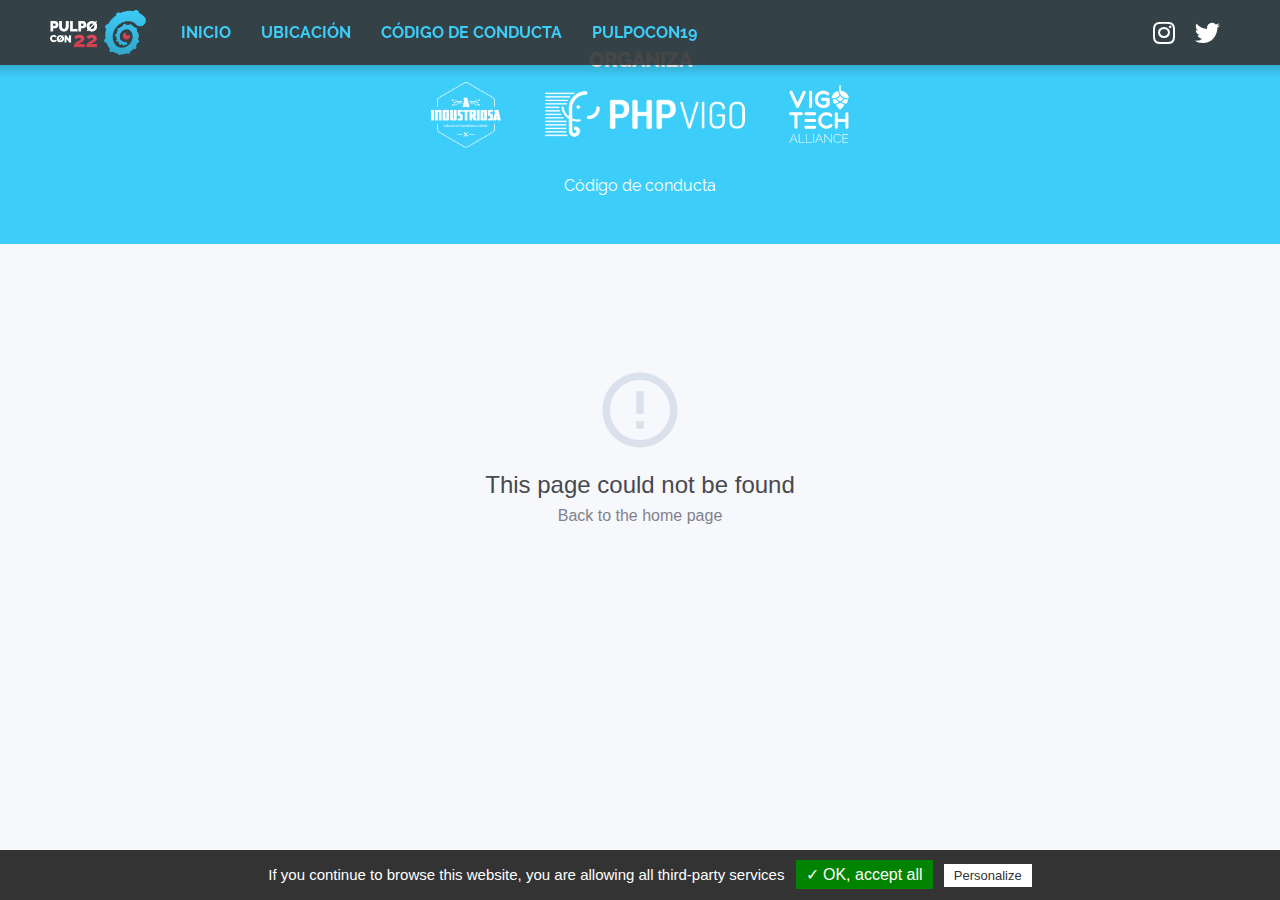
<file: index.html>
<!doctype html>
<html data-n-head-ssr lang="es-ES" data-n-head="%7B%22lang%22:%7B%22ssr%22:%22es-ES%22%7D%7D">
  <head>
    <title>PulpoCon 20</title><meta data-n-head="ssr" charset="utf-8"><meta data-n-head="ssr" name="viewport" content="width=device-width,initial-scale=1"><meta data-n-head="ssr" data-hid="description" name="description" content="PulpoCon 2020"><meta data-n-head="ssr" data-hid="mobile-web-app-capable" name="mobile-web-app-capable" content="yes"><meta data-n-head="ssr" data-hid="apple-mobile-web-app-title" name="apple-mobile-web-app-title" content="PHPulpo-Con-2020"><meta data-n-head="ssr" data-hid="author" name="author" content="Sergio Carracedo"><meta data-n-head="ssr" data-hid="theme-color" name="theme-color" content="#3DCDF9"><meta data-n-head="ssr" data-hid="og:type" name="og:type" property="og:type" content="website"><meta data-n-head="ssr" data-hid="og:site_name" name="og:site_name" property="og:site_name" content="PHPulpo-Con-2020"><meta data-n-head="ssr" data-hid="og:title" property="og:title" content="PulpoCon 20"><meta data-n-head="ssr" data-hid="og:description" property="og:description" content="Pulpo Con es una conferencia que se celebrará en Vigo el 1, 2 y 3 de Septiembre de 2022 que acercará el movimiento “crafter” y el “clean code” a la comunidad de desarrolladores de Galicia y su área de influencia."><meta data-n-head="ssr" data-hid="og:image" property="og:image" content="https://pulpocon.es/og-image.jpg"><meta data-n-head="ssr" property="twitter:card" content="summary_large_image"><meta data-n-head="ssr" data-hid="og:locale" property="og:locale" content="es_ES"><meta data-n-head="ssr" data-hid="og:locale:alternate-gl-ES" property="og:locale:alternate" content="gl_ES"><link data-n-head="ssr" rel="icon" type="image/x-icon" href="/favicon.ico"><link data-n-head="ssr" rel="manifest" href="/_nuxt/manifest.3b31de28.json"><link data-n-head="ssr" data-hid="alternate-hreflang-es-ES" rel="alternate" href="/" hreflang="es-ES"><link data-n-head="ssr" data-hid="alternate-hreflang-gl-ES" rel="alternate" href="/gl" hreflang="gl-ES"><script data-n-head="ssr" src="/libs/tarteaucitron/tarteaucitron.js"></script><link rel="preload" href="/_nuxt/5948ccc.js" as="script"><link rel="preload" href="/_nuxt/bb4e824.js" as="script"><link rel="preload" href="/_nuxt/css/dff8b11.css" as="style"><link rel="preload" href="/_nuxt/2ee4b0c.js" as="script"><link rel="preload" href="/_nuxt/css/6d4ccd4.css" as="style"><link rel="preload" href="/_nuxt/fa3cc0a.js" as="script"><link rel="preload" href="/_nuxt/bb919c4.js" as="script"><link rel="stylesheet" href="/_nuxt/css/dff8b11.css"><link rel="stylesheet" href="/_nuxt/css/6d4ccd4.css">
  </head>
  <body>
    <div data-server-rendered="true" id="__nuxt"><!----><div id="__layout"><div><header id="header" class="not-in-top"><div class="header-content container-fluid-1440"><div id="mobile-menu-toggle" class="hidden-lg"><i class="fa fa-bars"></i></div> <div class="logo"><a href="/#home"><img id="logo" src="/logoHorizWhite.png" alt="PulpoCon 2022"></a></div> <scrollactive class="main-navigation hidden-xs hidden-sm hidden-md"><nav role="navigation"><ul><li><a href="/#home" class="scrollactive-item">
              Inicio
            </a></li><li><a href="/#location" class="scrollactive-item">
              Ubicación
            </a></li><li><a href="/codigo-de-conducta" class="scrollactive-item">
              Código de conducta
            </a></li><li><a href="https://2019.pulpocon.es" target="_blank">
              PulpoCon19
            </a></li></ul></nav></scrollactive> <div class="spacer"></div> <div class="social"><a href="https://www.instagram.com/pulpocon22/" target="_blank" title="Instagram"><i class="fab fa-instagram"></i></a> <a href="https://twitter.com/phpulpocon" target="_blank" title="Twitter"><i class="fab fa-twitter"></i></a></div></div></header> <div id="mobile-menu" class="not-in-top" style="display:none"><div class="cover"></div> <scrollactive class="navigation"><nav role="navigation"><ul><li><a href="/#home" class="scrollactive-item">
              Inicio
            </a></li><li><a href="/#location" class="scrollactive-item">
              Ubicación
            </a></li><li><a href="/codigo-de-conducta" class="scrollactive-item">
              Código de conducta
            </a></li><li><a href="https://2019.pulpocon.es" target="_blank">
              PulpoCon19
            </a></li></ul></nav></scrollactive></div> <div class="web-wrapper"><section id="hero"><a id="home"></a> <div class="cover"></div> <div class="content-wrapper"><div class="content"><div class="container-fluid-1440"><h1 class="hero-title"><img src="/logoHoriz.png" alt="PulpoCon"></h1></div></div></div></section> <div><section id="presentation" class="section"><div class="container-fluid-900"><div class="notice mb-5"><p><strong>Septiembre 2022</strong></p> <p>
          Muy pronto tendremos novedades para ti. Stay tuned.
        </p></div> <h3 class="section-subtitle">
        Síguenos y te mantendremos informado
      </h3> <div class="grid-row contact mb-5"><div class="col-xs-12 col-sm-12"><a href="mailto:hello@pulpocon.es"><i class="fa fa-envelope"></i> hello@pulpocon.es
          </a></div> <div class="col-xs-12 col-sm-6"><a href="https://twitter.com/phpulpocon"><i class="fab fa-twitter"></i> PHPulpocon
          </a></div> <div class="col-xs-12 col-sm-6"><a href="https://www.instagram.com/pulpocon22/"><i class="fab fa-instagram"></i> pulpocon22
          </a></div></div> <div class="late-motiv"><p><strong>PulpoCon </strong> es la conferencia que se celebrará en <strong>Vigo</strong> los días  <strong>1, 2 y 3 de Septiembre de 2022</strong> y de nuevo acercará el movimiento “crafter” y el “clean code” a la comunidad de desarrolladores de Galicia y su área de influencia mediante charlas y talleres.</p><p>Técnicas, arquitecturas y modelos que fomentan mejores profesionales más allá del lenguaje utilizado.</p><p>Con reconocidos ponentes de gran prestigio nacional e internacional.</p></div></div></section> <section class="section blue"><div class="container-fluid-900"><h2 class="section-title">
        PulpoCon19
      </h2> <div class="center"><div class="responsive-embed-wrapper mb-5"><iframe src="https://replay.teltek.es/iframe/magic/k9if8dwmhpcg0s440404k4ggssok848" id="pumukitiframe" frameborder="0" border="0" width="100%" height="315" allowfullscreen></iframe></div> <p>En 2019 <strong>PulpoCon</strong>, en su primera edición, reunió a más de 200 personas.</p> <a href="https://2019.pulpocon.es" target="_blank" class="btn btn-xlg">
            PulpoCon 19
          </a></div></div></section></div> <!----> <!----> <div><section id="location" class="section"><div class="container-fluid-1440"><h2 class="section-title"><i class="fa fa-map-pin"></i>  Ubicación
      </h2></div> <div class="content-wrapper container-fluid-1440"><div class="summary"><h3><a href="https://www.afundacion.org/es/centros/centro/centro_social_afundacion_vigo" target="_blank">
            Auditorio Sede Afundación Vigo
            <i class="fa fa-info-circle"></i></a></h3> <h4>
          c/ Policarpo Sanz, 24 - 26, Vigo. 36202, Pontevedra
        </h4></div> <div class="grid-row"><div class="col-xs-12 col-sm-6"><div class="gallery grid-row"><div class="col-xs-6 mb-2"><img src="i/location/location04.jpg" alt="Auditorio Sede Afundación"></div><div class="col-xs-6 mb-2"><img src="i/location/location01.jpg" alt="Auditorio Sede Afundación"></div><div class="col-xs-6 mb-2"><img src="i/location/location02.jpg" alt="Auditorio Sede Afundación"></div><div class="col-xs-6 mb-2"><img src="i/location/location03.jpg" alt="Auditorio Sede Afundación"></div></div></div> <div class="col-xs-12 col-sm-6"><div class="map-wrapper"><!----></div></div></div> <div class="info"><ul><li class="bybus"><i class="fa fa-bus"></i> <strong>Autobús urbano</strong> <br>
            Líneas: C3, CAC, C7, L11, 12B, C4A, C5A, C4B, L8, C5B, 12A, C9A. L17, C9A, C15C. <a href="https://moovitapp.com/?to=R%C3%BAa%20Policarpo%20Sanz%2024&tll=42.237556_-8.722738&customerId=5546&metroId=3841&lang=es">Calcular ruta</a></li></ul></div></div></section> <!----></div> <!----></div> <footer id="footer"><div class="footer-content container-fluid-1440"><div class="organization"><h3>
        Organiza
      </h3> <a href="https://intranet.aindustriosa.org/" class="aindustriosa"><img src="/i/aindustriosa.png" alt="A Industriosa"></a> <a href="https://phpvigo.com/" class="phpvigo"><img src="/i/phpvigo.png" alt="PHPVigo"></a> <a href="https://vigotech.org/" class="vigotech"><img src="/i/vigotech.png" alt="VigoTech"></a></div></div> <div class="footer-links container-fluid-1440"><div class="links"><a href="/codigo-de-conducta">
        Código de conducta
      </a></div></div></footer></div></div></div><script>window.__NUXT__=function(o){return{layout:"default",data:[{}],fetch:{},error:o,state:{menu:[{link:"/#home",title:"menu.home"},{link:"/#location",title:"menu.location"},{link:"/codigo-de-conducta",title:"menu.conduct-code"},{link:"https://2019.pulpocon.es",title:"PulpoCon19"}],speakers:[],sponsors:{diamond:[],gold:[],bronze:[],supporter:[]},locationImages:[{src:"i/location/location04.jpg"},{src:"i/location/location01.jpg"},{src:"i/location/location02.jpg"},{src:"i/location/location03.jpg"}],menuVisible:!1,i18n:{locale:"es",messages:{}}},serverRendered:!0,routePath:"/",config:{_app:{basePath:"/",assetsPath:"/_nuxt/",cdnURL:o}}}}(null)</script><script src="/_nuxt/5948ccc.js" defer></script><script src="/_nuxt/bb919c4.js" defer></script><script src="/_nuxt/bb4e824.js" defer></script><script src="/_nuxt/2ee4b0c.js" defer></script><script src="/_nuxt/fa3cc0a.js" defer></script>
  </body>
</html>
</file>
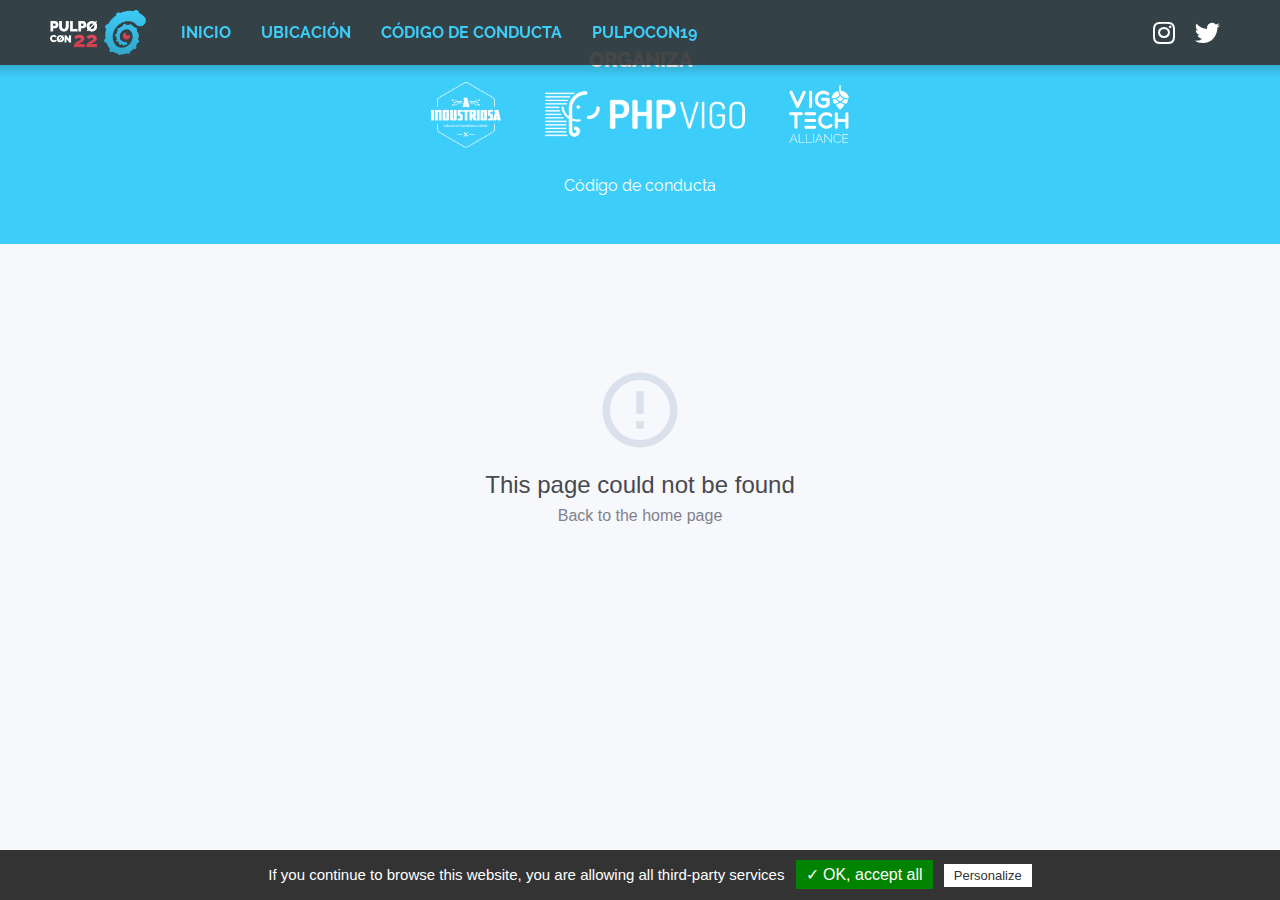
<file: codigo-de-conducta/index.html>
<!doctype html>
<html data-n-head-ssr lang="es-ES" data-n-head="%7B%22lang%22:%7B%22ssr%22:%22es-ES%22%7D%7D">
  <head>
    <title>PulpoCon 20</title><meta data-n-head="ssr" charset="utf-8"><meta data-n-head="ssr" name="viewport" content="width=device-width,initial-scale=1"><meta data-n-head="ssr" data-hid="description" name="description" content="PulpoCon 2020"><meta data-n-head="ssr" data-hid="mobile-web-app-capable" name="mobile-web-app-capable" content="yes"><meta data-n-head="ssr" data-hid="apple-mobile-web-app-title" name="apple-mobile-web-app-title" content="PHPulpo-Con-2020"><meta data-n-head="ssr" data-hid="author" name="author" content="Sergio Carracedo"><meta data-n-head="ssr" data-hid="theme-color" name="theme-color" content="#3DCDF9"><meta data-n-head="ssr" data-hid="og:type" name="og:type" property="og:type" content="website"><meta data-n-head="ssr" data-hid="og:site_name" name="og:site_name" property="og:site_name" content="PHPulpo-Con-2020"><meta data-n-head="ssr" data-hid="og:title" property="og:title" content="PulpoCon 19"><meta data-n-head="ssr" data-hid="og:description" property="og:description" content="Pulpo Con es una conferencia que se celebrará en Vigo el 1,2 y 3 de Septiembre de 2022 que acercará el movimiento “crafter” y el “clean code” a la comunidad de desarrolladores de Galicia y su área de influencia."><meta data-n-head="ssr" data-hid="og:image" property="og:image" content="https://pulpocon.es/og-image.jpg"><meta data-n-head="ssr" property="twitter:card" content="summary_large_image"><meta data-n-head="ssr" data-hid="og:locale" property="og:locale" content="es_ES"><meta data-n-head="ssr" data-hid="og:locale:alternate-gl-ES" property="og:locale:alternate" content="gl_ES"><link data-n-head="ssr" rel="icon" type="image/x-icon" href="/favicon.ico"><link data-n-head="ssr" rel="manifest" href="/_nuxt/manifest.3b31de28.json"><link data-n-head="ssr" data-hid="alternate-hreflang-es-ES" rel="alternate" href="/codigo-de-conducta" hreflang="es-ES"><link data-n-head="ssr" data-hid="alternate-hreflang-gl-ES" rel="alternate" href="/gl/codigo-de-conducta" hreflang="gl-ES"><script data-n-head="ssr" src="/libs/tarteaucitron/tarteaucitron.js"></script><link rel="preload" href="/_nuxt/5948ccc.js" as="script"><link rel="preload" href="/_nuxt/bb4e824.js" as="script"><link rel="preload" href="/_nuxt/css/dff8b11.css" as="style"><link rel="preload" href="/_nuxt/2ee4b0c.js" as="script"><link rel="preload" href="/_nuxt/css/6d4ccd4.css" as="style"><link rel="preload" href="/_nuxt/fa3cc0a.js" as="script"><link rel="preload" href="/_nuxt/80a780b.js" as="script"><link rel="preload" href="/_nuxt/90a0499.js" as="script"><link rel="stylesheet" href="/_nuxt/css/dff8b11.css"><link rel="stylesheet" href="/_nuxt/css/6d4ccd4.css">
  </head>
  <body>
    <div data-server-rendered="true" id="__nuxt"><!----><div id="__layout"><div><header id="header" class="not-in-top"><div class="header-content container-fluid-1440"><div id="mobile-menu-toggle" class="hidden-lg"><i class="fa fa-bars"></i></div> <div class="logo"><a href="/#home"><img id="logo" src="/logoHorizWhite.png" alt="PulpoCon 2022"></a></div> <scrollactive class="main-navigation hidden-xs hidden-sm hidden-md"><nav role="navigation"><ul><li><a href="/#home" class="scrollactive-item">
              Inicio
            </a></li><li><a href="/#location" class="scrollactive-item">
              Ubicación
            </a></li><li><a href="/codigo-de-conducta" aria-current="page" class="scrollactive-item nuxt-link-exact-active nuxt-link-active">
              Código de conducta
            </a></li><li><a href="https://2019.pulpocon.es" target="_blank">
              PulpoCon19
            </a></li></ul></nav></scrollactive> <div class="spacer"></div> <div class="social"><a href="https://www.instagram.com/pulpocon22/" target="_blank" title="Instagram"><i class="fab fa-instagram"></i></a> <a href="https://twitter.com/phpulpocon" target="_blank" title="Twitter"><i class="fab fa-twitter"></i></a></div></div></header> <div id="mobile-menu" class="not-in-top" style="display:none"><div class="cover"></div> <scrollactive class="navigation"><nav role="navigation"><ul><li><a href="/#home" class="scrollactive-item">
              Inicio
            </a></li><li><a href="/#location" class="scrollactive-item">
              Ubicación
            </a></li><li><a href="/codigo-de-conducta" aria-current="page" class="scrollactive-item nuxt-link-exact-active nuxt-link-active">
              Código de conducta
            </a></li><li><a href="https://2019.pulpocon.es" target="_blank">
              PulpoCon19
            </a></li></ul></nav></scrollactive></div> <div class="web-wrapper"><div class="page container-fluid-1440"><h1 class="page-title">
        Código de conducta
      </h1> <div></div></div></div> <footer id="footer"><div class="footer-content container-fluid-1440"><div class="organization"><h3>
        Organiza
      </h3> <a href="https://intranet.aindustriosa.org/" class="aindustriosa"><img src="/i/aindustriosa.png" alt="A Industriosa"></a> <a href="https://phpvigo.com/" class="phpvigo"><img src="/i/phpvigo.png" alt="PHPVigo"></a> <a href="https://vigotech.org/" class="vigotech"><img src="/i/vigotech.png" alt="VigoTech"></a></div></div> <div class="footer-links container-fluid-1440"><div class="links"><a href="/codigo-de-conducta" aria-current="page" class="nuxt-link-exact-active nuxt-link-active">
        Código de conducta
      </a></div></div></footer></div></div></div><script>window.__NUXT__=function(o,t){return{layout:"default",data:[{}],fetch:{},error:o,state:{menu:[{link:"/#home",title:"menu.home"},{link:"/#location",title:"menu.location"},{link:t,title:"menu.conduct-code"},{link:"https://2019.pulpocon.es",title:"PulpoCon19"}],speakers:[],sponsors:{diamond:[],gold:[],bronze:[],supporter:[]},locationImages:[{src:"i/location/location04.jpg"},{src:"i/location/location01.jpg"},{src:"i/location/location02.jpg"},{src:"i/location/location03.jpg"}],menuVisible:!1,i18n:{locale:"es",messages:{}}},serverRendered:!0,routePath:t,config:{_app:{basePath:"/",assetsPath:"/_nuxt/",cdnURL:o}}}}(null,"/codigo-de-conducta")</script><script src="/_nuxt/5948ccc.js" defer></script><script src="/_nuxt/80a780b.js" defer></script><script src="/_nuxt/90a0499.js" defer></script><script src="/_nuxt/bb4e824.js" defer></script><script src="/_nuxt/2ee4b0c.js" defer></script><script src="/_nuxt/fa3cc0a.js" defer></script>
  </body>
</html>
</file>
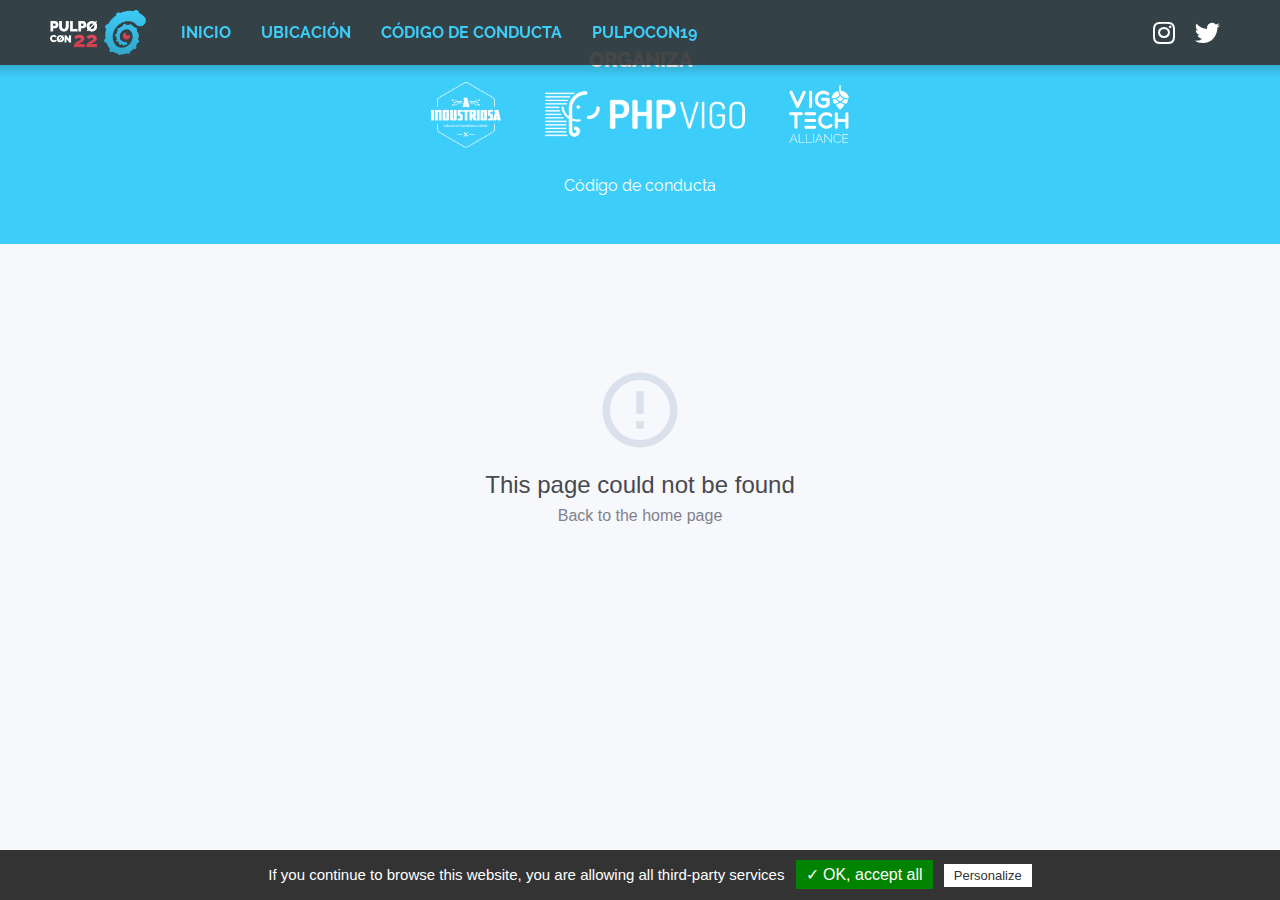
<file: gl/codigo-de-conducta/index.html>
<!doctype html>
<html data-n-head-ssr lang="gl-ES" data-n-head="%7B%22lang%22:%7B%22ssr%22:%22gl-ES%22%7D%7D">
  <head>
    <title>PulpoCon 20</title><meta data-n-head="ssr" charset="utf-8"><meta data-n-head="ssr" name="viewport" content="width=device-width,initial-scale=1"><meta data-n-head="ssr" data-hid="description" name="description" content="PulpoCon 2020"><meta data-n-head="ssr" data-hid="mobile-web-app-capable" name="mobile-web-app-capable" content="yes"><meta data-n-head="ssr" data-hid="apple-mobile-web-app-title" name="apple-mobile-web-app-title" content="PHPulpo-Con-2020"><meta data-n-head="ssr" data-hid="author" name="author" content="Sergio Carracedo"><meta data-n-head="ssr" data-hid="theme-color" name="theme-color" content="#3DCDF9"><meta data-n-head="ssr" data-hid="og:type" name="og:type" property="og:type" content="website"><meta data-n-head="ssr" data-hid="og:site_name" name="og:site_name" property="og:site_name" content="PHPulpo-Con-2020"><meta data-n-head="ssr" data-hid="og:title" property="og:title" content="PulpoCon 19"><meta data-n-head="ssr" data-hid="og:description" property="og:description" content="Pulpo Con es una conferencia que se celebrará en Vigo el 1,2 y 3 de Septiembre de 2022 que acercará el movimiento “crafter” y el “clean code” a la comunidad de desarrolladores de Galicia y su área de influencia."><meta data-n-head="ssr" data-hid="og:image" property="og:image" content="https://pulpocon.es/og-image.jpg"><meta data-n-head="ssr" property="twitter:card" content="summary_large_image"><meta data-n-head="ssr" data-hid="og:locale" property="og:locale" content="gl_ES"><meta data-n-head="ssr" data-hid="og:locale:alternate-es-ES" property="og:locale:alternate" content="es_ES"><link data-n-head="ssr" rel="icon" type="image/x-icon" href="/favicon.ico"><link data-n-head="ssr" rel="manifest" href="/_nuxt/manifest.3b31de28.json"><link data-n-head="ssr" data-hid="alternate-hreflang-es-ES" rel="alternate" href="/codigo-de-conducta" hreflang="es-ES"><link data-n-head="ssr" data-hid="alternate-hreflang-gl-ES" rel="alternate" href="/gl/codigo-de-conducta" hreflang="gl-ES"><script data-n-head="ssr" src="/libs/tarteaucitron/tarteaucitron.js"></script><link rel="preload" href="/_nuxt/5948ccc.js" as="script"><link rel="preload" href="/_nuxt/bb4e824.js" as="script"><link rel="preload" href="/_nuxt/css/dff8b11.css" as="style"><link rel="preload" href="/_nuxt/2ee4b0c.js" as="script"><link rel="preload" href="/_nuxt/css/6d4ccd4.css" as="style"><link rel="preload" href="/_nuxt/fa3cc0a.js" as="script"><link rel="preload" href="/_nuxt/80a780b.js" as="script"><link rel="preload" href="/_nuxt/90a0499.js" as="script"><link rel="stylesheet" href="/_nuxt/css/dff8b11.css"><link rel="stylesheet" href="/_nuxt/css/6d4ccd4.css">
  </head>
  <body>
    <div data-server-rendered="true" id="__nuxt"><!----><div id="__layout"><div><header id="header" class="not-in-top"><div class="header-content container-fluid-1440"><div id="mobile-menu-toggle" class="hidden-lg"><i class="fa fa-bars"></i></div> <div class="logo"><a href="/#home"><img id="logo" src="/logoHorizWhite.png" alt="PulpoCon 2022"></a></div> <scrollactive class="main-navigation hidden-xs hidden-sm hidden-md"><nav role="navigation"><ul><li><a href="/#home" class="scrollactive-item">
              Inicio
            </a></li><li><a href="/#location" class="scrollactive-item">
              Ubicación
            </a></li><li><a href="/codigo-de-conducta" class="scrollactive-item">
              Código de conducta
            </a></li><li><a href="https://2019.pulpocon.es" target="_blank">
              PulpoCon19
            </a></li></ul></nav></scrollactive> <div class="spacer"></div> <div class="social"><a href="https://www.instagram.com/pulpocon22/" target="_blank" title="Instagram"><i class="fab fa-instagram"></i></a> <a href="https://twitter.com/phpulpocon" target="_blank" title="Twitter"><i class="fab fa-twitter"></i></a></div></div></header> <div id="mobile-menu" class="not-in-top" style="display:none"><div class="cover"></div> <scrollactive class="navigation"><nav role="navigation"><ul><li><a href="/#home" class="scrollactive-item">
              Inicio
            </a></li><li><a href="/#location" class="scrollactive-item">
              Ubicación
            </a></li><li><a href="/codigo-de-conducta" class="scrollactive-item">
              Código de conducta
            </a></li><li><a href="https://2019.pulpocon.es" target="_blank">
              PulpoCon19
            </a></li></ul></nav></scrollactive></div> <div class="web-wrapper"><div class="page container-fluid-1440"><h1 class="page-title">
        Código de conducta
      </h1> <div></div></div></div> <footer id="footer"><div class="footer-content container-fluid-1440"><div class="organization"><h3>
        Organiza
      </h3> <a href="https://intranet.aindustriosa.org/" class="aindustriosa"><img src="/i/aindustriosa.png" alt="A Industriosa"></a> <a href="https://phpvigo.com/" class="phpvigo"><img src="/i/phpvigo.png" alt="PHPVigo"></a> <a href="https://vigotech.org/" class="vigotech"><img src="/i/vigotech.png" alt="VigoTech"></a></div></div> <div class="footer-links container-fluid-1440"><div class="links"><a href="/codigo-de-conducta">
        Código de conducta
      </a></div></div></footer></div></div></div><script>window.__NUXT__=function(o){return{layout:"default",data:[{}],fetch:{},error:o,state:{menu:[{link:"/#home",title:"menu.home"},{link:"/#location",title:"menu.location"},{link:"/codigo-de-conducta",title:"menu.conduct-code"},{link:"https://2019.pulpocon.es",title:"PulpoCon19"}],speakers:[],sponsors:{diamond:[],gold:[],bronze:[],supporter:[]},locationImages:[{src:"i/location/location04.jpg"},{src:"i/location/location01.jpg"},{src:"i/location/location02.jpg"},{src:"i/location/location03.jpg"}],menuVisible:!1,i18n:{locale:"gl",messages:{}}},serverRendered:!0,routePath:"/gl/codigo-de-conducta",config:{_app:{basePath:"/",assetsPath:"/_nuxt/",cdnURL:o}}}}(null)</script><script src="/_nuxt/5948ccc.js" defer></script><script src="/_nuxt/80a780b.js" defer></script><script src="/_nuxt/90a0499.js" defer></script><script src="/_nuxt/bb4e824.js" defer></script><script src="/_nuxt/2ee4b0c.js" defer></script><script src="/_nuxt/fa3cc0a.js" defer></script>
  </body>
</html>
</file>
<file: _nuxt/css/6d4ccd4.css>
.__nuxt-error-page{padding:1rem;background:#f7f8fb;color:#47494e;text-align:center;display:flex;justify-content:center;align-items:center;flex-direction:column;font-family:sans-serif;font-weight:100!important;-ms-text-size-adjust:100%;-webkit-text-size-adjust:100%;-webkit-font-smoothing:antialiased;position:absolute;top:0;left:0;right:0;bottom:0}.__nuxt-error-page .error{max-width:450px}.__nuxt-error-page .title{font-size:1.5rem;margin-top:15px;color:#47494e;margin-bottom:8px}.__nuxt-error-page .description{color:#7f828b;line-height:21px;margin-bottom:10px}.__nuxt-error-page a{color:#7f828b!important;text-decoration:none}.__nuxt-error-page .logo{position:fixed;left:12px;bottom:12px}.nuxt-progress{position:fixed;top:0;left:0;right:0;height:2px;width:0;opacity:1;transition:width .1s,opacity .4s;background-color:#3dcdf9;z-index:999999}.nuxt-progress.nuxt-progress-notransition{transition:none}.nuxt-progress-failed{background-color:red}a,abbr,acronym,address,applet,article,aside,audio,b,big,blockquote,body,canvas,caption,center,cite,code,dd,del,details,dfn,div,dl,dt,em,embed,fieldset,figcaption,figure,footer,form,h1,h2,h3,h4,h5,h6,header,hgroup,html,i,iframe,img,ins,kbd,label,legend,li,mark,menu,nav,object,ol,output,p,pre,q,ruby,s,samp,section,small,span,strike,strong,sub,summary,sup,table,tbody,td,tfoot,th,thead,time,tr,tt,u,ul,var,video{margin:0;padding:0;border:0;font-size:100%;font:inherit;vertical-align:baseline}:focus{outline:0}article,aside,details,figcaption,figure,footer,header,hgroup,menu,nav,section{display:block}body{line-height:1}ol,ul{list-style:none}blockquote,q{quotes:none}blockquote:after,blockquote:before,q:after,q:before{content:"";content:none}input[type=search]::-webkit-search-cancel-button,input[type=search]::-webkit-search-decoration,input[type=search]::-webkit-search-results-button,input[type=search]::-webkit-search-results-decoration{-webkit-appearance:none;-moz-appearance:none}input[type=search]{-webkit-appearance:none;-moz-appearance:none}audio,canvas,video{display:inline-block;*display:inline;*zoom:1;max-width:100%}audio:not([controls]){display:none;height:0}[hidden]{display:none}html{font-size:100%;-webkit-text-size-adjust:100%;-ms-text-size-adjust:100%}a:focus{outline:thin dotted}a:active,a:hover{outline:0}img{border:0;-ms-interpolation-mode:bicubic}figure,form{margin:0}fieldset{border:1px solid silver;margin:0 2px;padding:.35em .625em .75em}legend{border:0;padding:0;white-space:normal;*margin-left:-7px}button,input,select,textarea{font-size:100%;margin:0;vertical-align:baseline;*vertical-align:middle}button,input{line-height:normal}button,select{text-transform:none}button,html input[type=button],input[type=reset],input[type=submit]{-webkit-appearance:button;cursor:pointer;*overflow:visible}button[disabled],html input[disabled]{cursor:default}input[type=checkbox],input[type=radio]{box-sizing:border-box;padding:0;*height:13px;*width:13px}input[type=search]{-webkit-appearance:textfield;box-sizing:content-box}input[type=search]::-webkit-search-cancel-button,input[type=search]::-webkit-search-decoration{-webkit-appearance:none}button::-moz-focus-inner,input::-moz-focus-inner{border:0;padding:0}textarea{overflow:auto;vertical-align:top}table{border-collapse:collapse;border-spacing:0}button,html,input,select,textarea{color:#222}::-moz-selection{background:#b3d4fc;text-shadow:none}::selection{background:#b3d4fc;text-shadow:none}img{vertical-align:middle}fieldset{border:0;margin:0;padding:0}textarea{resize:vertical}.chromeframe{margin:.2em 0;background:#ccc;color:#000;padding:.2em 0}.container-fluid{padding-left:15px;padding-right:15px}.container-fluid-900,.container-fluid-1440{max-width:1440px;margin:auto;padding-left:50px;padding-right:50px}@media screen and (max-width:768px){.container-fluid-900,.container-fluid-1440{padding-left:20px;padding-right:20px}}@media screen and (max-width:0){.container-fluid-900,.container-fluid-1440{padding-left:20px;padding-right:20px}}.container-fluid-1920{max-width:1920px;margin:auto;padding-left:15px;padding-right:15px}.responsive-embed-wrapper{position:relative;padding-bottom:56.25%;padding-top:25px;height:0}.responsive-embed-wrapper>*{position:absolute;top:0;left:0;width:100%;height:100%}.grid-row{margin-left:-8px;margin-right:-8px;display:flex;flex-flow:row wrap}.grid-row,.grid-row *{box-sizing:border-box}@supports (display:grid){.grid-row{display:grid;grid-template-columns:repeat(12,1fr)}}@media (min-width:0){.grid-row.grid-row-xs-no-margins{margin-left:0;margin-right:0}}@media (min-width:576px){.grid-row.grid-row-lxs-no-margins{margin-left:0;margin-right:0}}@media (min-width:768px){.grid-row.grid-row-sm-no-margins{margin-left:0;margin-right:0}}@media (min-width:992px){.grid-row.grid-row-md-no-margins{margin-left:0;margin-right:0}}@media (min-width:1200px){.grid-row.grid-row-lg-no-margins{margin-left:0;margin-right:0}}.col-lg-1,.col-lg-2,.col-lg-3,.col-lg-4,.col-lg-5,.col-lg-6,.col-lg-7,.col-lg-8,.col-lg-9,.col-lg-10,.col-lg-11,.col-lg-12,.col-lxs-1,.col-lxs-2,.col-lxs-3,.col-lxs-4,.col-lxs-5,.col-lxs-6,.col-lxs-7,.col-lxs-8,.col-lxs-9,.col-lxs-10,.col-lxs-11,.col-lxs-12,.col-md-1,.col-md-2,.col-md-3,.col-md-4,.col-md-5,.col-md-6,.col-md-7,.col-md-8,.col-md-9,.col-md-10,.col-md-11,.col-md-12,.col-sm-1,.col-sm-2,.col-sm-3,.col-sm-4,.col-sm-5,.col-sm-6,.col-sm-7,.col-sm-8,.col-sm-9,.col-sm-10,.col-sm-11,.col-sm-12,.col-xs-1,.col-xs-2,.col-xs-3,.col-xs-4,.col-xs-5,.col-xs-6,.col-xs-7,.col-xs-8,.col-xs-9,.col-xs-10,.col-xs-11,.col-xs-12{padding-right:8px;padding-left:8px}@media (min-width:0){.col-xs-1{width:8.33333%}@supports (display:grid){.col-xs-1{width:auto;grid-column:span 1}}}@media (min-width:0){.col-xs-order-1{order:1}}@media (min-width:0){.col-xs-end-1{grid-column-end:2}}@media (min-width:0){.col-xs-2{width:16.66667%}@supports (display:grid){.col-xs-2{width:auto;grid-column:span 2}}}@media (min-width:0){.col-xs-order-2{order:2}}@media (min-width:0){.col-xs-end-2{grid-column-end:3}}@media (min-width:0){.col-xs-3{width:25%}@supports (display:grid){.col-xs-3{width:auto;grid-column:span 3}}}@media (min-width:0){.col-xs-order-3{order:3}}@media (min-width:0){.col-xs-end-3{grid-column-end:4}}@media (min-width:0){.col-xs-4{width:33.33333%}@supports (display:grid){.col-xs-4{width:auto;grid-column:span 4}}}@media (min-width:0){.col-xs-order-4{order:4}}@media (min-width:0){.col-xs-end-4{grid-column-end:5}}@media (min-width:0){.col-xs-5{width:41.66667%}@supports (display:grid){.col-xs-5{width:auto;grid-column:span 5}}}@media (min-width:0){.col-xs-order-5{order:5}}@media (min-width:0){.col-xs-end-5{grid-column-end:6}}@media (min-width:0){.col-xs-6{width:50%}@supports (display:grid){.col-xs-6{width:auto;grid-column:span 6}}}@media (min-width:0){.col-xs-order-6{order:6}}@media (min-width:0){.col-xs-end-6{grid-column-end:7}}@media (min-width:0){.col-xs-7{width:58.33333%}@supports (display:grid){.col-xs-7{width:auto;grid-column:span 7}}}@media (min-width:0){.col-xs-order-7{order:7}}@media (min-width:0){.col-xs-end-7{grid-column-end:8}}@media (min-width:0){.col-xs-8{width:66.66667%}@supports (display:grid){.col-xs-8{width:auto;grid-column:span 8}}}@media (min-width:0){.col-xs-order-8{order:8}}@media (min-width:0){.col-xs-end-8{grid-column-end:9}}@media (min-width:0){.col-xs-9{width:75%}@supports (display:grid){.col-xs-9{width:auto;grid-column:span 9}}}@media (min-width:0){.col-xs-order-9{order:9}}@media (min-width:0){.col-xs-end-9{grid-column-end:10}}@media (min-width:0){.col-xs-10{width:83.33333%}@supports (display:grid){.col-xs-10{width:auto;grid-column:span 10}}}@media (min-width:0){.col-xs-order-10{order:10}}@media (min-width:0){.col-xs-end-10{grid-column-end:11}}@media (min-width:0){.col-xs-11{width:91.66667%}@supports (display:grid){.col-xs-11{width:auto;grid-column:span 11}}}@media (min-width:0){.col-xs-order-11{order:11}}@media (min-width:0){.col-xs-end-11{grid-column-end:12}}@media (min-width:0){.col-xs-12{width:100%}@supports (display:grid){.col-xs-12{width:auto;grid-column:span 12}}}@media (min-width:0){.col-xs-order-12{order:12}}@media (min-width:0){.col-xs-end-12{grid-column-end:13}}@media (min-width:576px){.col-lxs-1{width:8.33333%}@supports (display:grid){.col-lxs-1{width:auto;grid-column:span 1}}}@media (min-width:576px){.col-lxs-order-1{order:1}}@media (min-width:576px){.col-lxs-end-1{grid-column-end:2}}@media (min-width:576px){.col-lxs-2{width:16.66667%}@supports (display:grid){.col-lxs-2{width:auto;grid-column:span 2}}}@media (min-width:576px){.col-lxs-order-2{order:2}}@media (min-width:576px){.col-lxs-end-2{grid-column-end:3}}@media (min-width:576px){.col-lxs-3{width:25%}@supports (display:grid){.col-lxs-3{width:auto;grid-column:span 3}}}@media (min-width:576px){.col-lxs-order-3{order:3}}@media (min-width:576px){.col-lxs-end-3{grid-column-end:4}}@media (min-width:576px){.col-lxs-4{width:33.33333%}@supports (display:grid){.col-lxs-4{width:auto;grid-column:span 4}}}@media (min-width:576px){.col-lxs-order-4{order:4}}@media (min-width:576px){.col-lxs-end-4{grid-column-end:5}}@media (min-width:576px){.col-lxs-5{width:41.66667%}@supports (display:grid){.col-lxs-5{width:auto;grid-column:span 5}}}@media (min-width:576px){.col-lxs-order-5{order:5}}@media (min-width:576px){.col-lxs-end-5{grid-column-end:6}}@media (min-width:576px){.col-lxs-6{width:50%}@supports (display:grid){.col-lxs-6{width:auto;grid-column:span 6}}}@media (min-width:576px){.col-lxs-order-6{order:6}}@media (min-width:576px){.col-lxs-end-6{grid-column-end:7}}@media (min-width:576px){.col-lxs-7{width:58.33333%}@supports (display:grid){.col-lxs-7{width:auto;grid-column:span 7}}}@media (min-width:576px){.col-lxs-order-7{order:7}}@media (min-width:576px){.col-lxs-end-7{grid-column-end:8}}@media (min-width:576px){.col-lxs-8{width:66.66667%}@supports (display:grid){.col-lxs-8{width:auto;grid-column:span 8}}}@media (min-width:576px){.col-lxs-order-8{order:8}}@media (min-width:576px){.col-lxs-end-8{grid-column-end:9}}@media (min-width:576px){.col-lxs-9{width:75%}@supports (display:grid){.col-lxs-9{width:auto;grid-column:span 9}}}@media (min-width:576px){.col-lxs-order-9{order:9}}@media (min-width:576px){.col-lxs-end-9{grid-column-end:10}}@media (min-width:576px){.col-lxs-10{width:83.33333%}@supports (display:grid){.col-lxs-10{width:auto;grid-column:span 10}}}@media (min-width:576px){.col-lxs-order-10{order:10}}@media (min-width:576px){.col-lxs-end-10{grid-column-end:11}}@media (min-width:576px){.col-lxs-11{width:91.66667%}@supports (display:grid){.col-lxs-11{width:auto;grid-column:span 11}}}@media (min-width:576px){.col-lxs-order-11{order:11}}@media (min-width:576px){.col-lxs-end-11{grid-column-end:12}}@media (min-width:576px){.col-lxs-12{width:100%}@supports (display:grid){.col-lxs-12{width:auto;grid-column:span 12}}}@media (min-width:576px){.col-lxs-order-12{order:12}}@media (min-width:576px){.col-lxs-end-12{grid-column-end:13}}@media (min-width:768px){.col-sm-1{width:8.33333%}@supports (display:grid){.col-sm-1{width:auto;grid-column:span 1}}}@media (min-width:768px){.col-sm-order-1{order:1}}@media (min-width:768px){.col-sm-end-1{grid-column-end:2}}@media (min-width:768px){.col-sm-2{width:16.66667%}@supports (display:grid){.col-sm-2{width:auto;grid-column:span 2}}}@media (min-width:768px){.col-sm-order-2{order:2}}@media (min-width:768px){.col-sm-end-2{grid-column-end:3}}@media (min-width:768px){.col-sm-3{width:25%}@supports (display:grid){.col-sm-3{width:auto;grid-column:span 3}}}@media (min-width:768px){.col-sm-order-3{order:3}}@media (min-width:768px){.col-sm-end-3{grid-column-end:4}}@media (min-width:768px){.col-sm-4{width:33.33333%}@supports (display:grid){.col-sm-4{width:auto;grid-column:span 4}}}@media (min-width:768px){.col-sm-order-4{order:4}}@media (min-width:768px){.col-sm-end-4{grid-column-end:5}}@media (min-width:768px){.col-sm-5{width:41.66667%}@supports (display:grid){.col-sm-5{width:auto;grid-column:span 5}}}@media (min-width:768px){.col-sm-order-5{order:5}}@media (min-width:768px){.col-sm-end-5{grid-column-end:6}}@media (min-width:768px){.col-sm-6{width:50%}@supports (display:grid){.col-sm-6{width:auto;grid-column:span 6}}}@media (min-width:768px){.col-sm-order-6{order:6}}@media (min-width:768px){.col-sm-end-6{grid-column-end:7}}@media (min-width:768px){.col-sm-7{width:58.33333%}@supports (display:grid){.col-sm-7{width:auto;grid-column:span 7}}}@media (min-width:768px){.col-sm-order-7{order:7}}@media (min-width:768px){.col-sm-end-7{grid-column-end:8}}@media (min-width:768px){.col-sm-8{width:66.66667%}@supports (display:grid){.col-sm-8{width:auto;grid-column:span 8}}}@media (min-width:768px){.col-sm-order-8{order:8}}@media (min-width:768px){.col-sm-end-8{grid-column-end:9}}@media (min-width:768px){.col-sm-9{width:75%}@supports (display:grid){.col-sm-9{width:auto;grid-column:span 9}}}@media (min-width:768px){.col-sm-order-9{order:9}}@media (min-width:768px){.col-sm-end-9{grid-column-end:10}}@media (min-width:768px){.col-sm-10{width:83.33333%}@supports (display:grid){.col-sm-10{width:auto;grid-column:span 10}}}@media (min-width:768px){.col-sm-order-10{order:10}}@media (min-width:768px){.col-sm-end-10{grid-column-end:11}}@media (min-width:768px){.col-sm-11{width:91.66667%}@supports (display:grid){.col-sm-11{width:auto;grid-column:span 11}}}@media (min-width:768px){.col-sm-order-11{order:11}}@media (min-width:768px){.col-sm-end-11{grid-column-end:12}}@media (min-width:768px){.col-sm-12{width:100%}@supports (display:grid){.col-sm-12{width:auto;grid-column:span 12}}}@media (min-width:768px){.col-sm-order-12{order:12}}@media (min-width:768px){.col-sm-end-12{grid-column-end:13}}@media (min-width:992px){.col-md-1{width:8.33333%}@supports (display:grid){.col-md-1{width:auto;grid-column:span 1}}}@media (min-width:992px){.col-md-order-1{order:1}}@media (min-width:992px){.col-md-end-1{grid-column-end:2}}@media (min-width:992px){.col-md-2{width:16.66667%}@supports (display:grid){.col-md-2{width:auto;grid-column:span 2}}}@media (min-width:992px){.col-md-order-2{order:2}}@media (min-width:992px){.col-md-end-2{grid-column-end:3}}@media (min-width:992px){.col-md-3{width:25%}@supports (display:grid){.col-md-3{width:auto;grid-column:span 3}}}@media (min-width:992px){.col-md-order-3{order:3}}@media (min-width:992px){.col-md-end-3{grid-column-end:4}}@media (min-width:992px){.col-md-4{width:33.33333%}@supports (display:grid){.col-md-4{width:auto;grid-column:span 4}}}@media (min-width:992px){.col-md-order-4{order:4}}@media (min-width:992px){.col-md-end-4{grid-column-end:5}}@media (min-width:992px){.col-md-5{width:41.66667%}@supports (display:grid){.col-md-5{width:auto;grid-column:span 5}}}@media (min-width:992px){.col-md-order-5{order:5}}@media (min-width:992px){.col-md-end-5{grid-column-end:6}}@media (min-width:992px){.col-md-6{width:50%}@supports (display:grid){.col-md-6{width:auto;grid-column:span 6}}}@media (min-width:992px){.col-md-order-6{order:6}}@media (min-width:992px){.col-md-end-6{grid-column-end:7}}@media (min-width:992px){.col-md-7{width:58.33333%}@supports (display:grid){.col-md-7{width:auto;grid-column:span 7}}}@media (min-width:992px){.col-md-order-7{order:7}}@media (min-width:992px){.col-md-end-7{grid-column-end:8}}@media (min-width:992px){.col-md-8{width:66.66667%}@supports (display:grid){.col-md-8{width:auto;grid-column:span 8}}}@media (min-width:992px){.col-md-order-8{order:8}}@media (min-width:992px){.col-md-end-8{grid-column-end:9}}@media (min-width:992px){.col-md-9{width:75%}@supports (display:grid){.col-md-9{width:auto;grid-column:span 9}}}@media (min-width:992px){.col-md-order-9{order:9}}@media (min-width:992px){.col-md-end-9{grid-column-end:10}}@media (min-width:992px){.col-md-10{width:83.33333%}@supports (display:grid){.col-md-10{width:auto;grid-column:span 10}}}@media (min-width:992px){.col-md-order-10{order:10}}@media (min-width:992px){.col-md-end-10{grid-column-end:11}}@media (min-width:992px){.col-md-11{width:91.66667%}@supports (display:grid){.col-md-11{width:auto;grid-column:span 11}}}@media (min-width:992px){.col-md-order-11{order:11}}@media (min-width:992px){.col-md-end-11{grid-column-end:12}}@media (min-width:992px){.col-md-12{width:100%}@supports (display:grid){.col-md-12{width:auto;grid-column:span 12}}}@media (min-width:992px){.col-md-order-12{order:12}}@media (min-width:992px){.col-md-end-12{grid-column-end:13}}@media (min-width:1200px){.col-lg-1{width:8.33333%}@supports (display:grid){.col-lg-1{width:auto;grid-column:span 1}}}@media (min-width:1200px){.col-lg-order-1{order:1}}@media (min-width:1200px){.col-lg-end-1{grid-column-end:2}}@media (min-width:1200px){.col-lg-2{width:16.66667%}@supports (display:grid){.col-lg-2{width:auto;grid-column:span 2}}}@media (min-width:1200px){.col-lg-order-2{order:2}}@media (min-width:1200px){.col-lg-end-2{grid-column-end:3}}@media (min-width:1200px){.col-lg-3{width:25%}@supports (display:grid){.col-lg-3{width:auto;grid-column:span 3}}}@media (min-width:1200px){.col-lg-order-3{order:3}}@media (min-width:1200px){.col-lg-end-3{grid-column-end:4}}@media (min-width:1200px){.col-lg-4{width:33.33333%}@supports (display:grid){.col-lg-4{width:auto;grid-column:span 4}}}@media (min-width:1200px){.col-lg-order-4{order:4}}@media (min-width:1200px){.col-lg-end-4{grid-column-end:5}}@media (min-width:1200px){.col-lg-5{width:41.66667%}@supports (display:grid){.col-lg-5{width:auto;grid-column:span 5}}}@media (min-width:1200px){.col-lg-order-5{order:5}}@media (min-width:1200px){.col-lg-end-5{grid-column-end:6}}@media (min-width:1200px){.col-lg-6{width:50%}@supports (display:grid){.col-lg-6{width:auto;grid-column:span 6}}}@media (min-width:1200px){.col-lg-order-6{order:6}}@media (min-width:1200px){.col-lg-end-6{grid-column-end:7}}@media (min-width:1200px){.col-lg-7{width:58.33333%}@supports (display:grid){.col-lg-7{width:auto;grid-column:span 7}}}@media (min-width:1200px){.col-lg-order-7{order:7}}@media (min-width:1200px){.col-lg-end-7{grid-column-end:8}}@media (min-width:1200px){.col-lg-8{width:66.66667%}@supports (display:grid){.col-lg-8{width:auto;grid-column:span 8}}}@media (min-width:1200px){.col-lg-order-8{order:8}}@media (min-width:1200px){.col-lg-end-8{grid-column-end:9}}@media (min-width:1200px){.col-lg-9{width:75%}@supports (display:grid){.col-lg-9{width:auto;grid-column:span 9}}}@media (min-width:1200px){.col-lg-order-9{order:9}}@media (min-width:1200px){.col-lg-end-9{grid-column-end:10}}@media (min-width:1200px){.col-lg-10{width:83.33333%}@supports (display:grid){.col-lg-10{width:auto;grid-column:span 10}}}@media (min-width:1200px){.col-lg-order-10{order:10}}@media (min-width:1200px){.col-lg-end-10{grid-column-end:11}}@media (min-width:1200px){.col-lg-11{width:91.66667%}@supports (display:grid){.col-lg-11{width:auto;grid-column:span 11}}}@media (min-width:1200px){.col-lg-order-11{order:11}}@media (min-width:1200px){.col-lg-end-11{grid-column-end:12}}@media (min-width:1200px){.col-lg-12{width:100%}@supports (display:grid){.col-lg-12{width:auto;grid-column:span 12}}}@media (min-width:1200px){.col-lg-order-12{order:12}}@media (min-width:1200px){.col-lg-end-12{grid-column-end:13}}.grid-filler{display:flex;flex-flow:row wrap}@supports (display:grid){.grid-filler{display:grid;justify-items:stretch}}.grid-filler .grid-filler-container{width:100%;margin:auto}.grid-filler .grid-filler-container>.grid-row{width:100%;margin:0}@media (max-width:767px){.grid-filler .grid-filler-container>.grid-row{padding:0 5px}}.grid-col-filler{flex:1;width:auto;min-width:0}@supports (display:grid){.grid-filler-1440{grid-template-columns:auto minmax(0,1440px) auto}}.grid-filler-1440 .grid-filler-container{max-width:1440px}@supports (display:grid){.grid-filler-1240{grid-template-columns:auto minmax(0,1240px) auto}}.grid-filler-1240 .grid-filler-container{max-width:1240px}@supports (display:grid){.grid-filler-1140{grid-template-columns:auto minmax(0,1140px) auto}}.grid-filler-1140 .grid-filler-container{max-width:1140px}.no-gutter-left{padding-left:0}.no-gutter-right,.no-gutters{padding-right:0}.no-gutters{padding-left:0}@media (min-width:0){.no-gutters-xs{padding-right:0;padding-left:0}}@media (min-width:0){.gutters-xs{padding-right:8px;padding-left:8px}}@media (min-width:0){.no-gutter-left-xs{padding-left:0}}@media (min-width:0){.gutter-left-xs{padding-left:8px}}@media (min-width:0){.no-gutter-right-xs{padding-right:0}}@media (min-width:0){.gutter-right-xs{padding-right:8px}}@media (min-width:576px){.no-gutters-lxs{padding-right:0;padding-left:0}}@media (min-width:576px){.gutters-lxs{padding-right:8px;padding-left:8px}}@media (min-width:576px){.no-gutter-left-lxs{padding-left:0}}@media (min-width:576px){.gutter-left-lxs{padding-left:8px}}@media (min-width:576px){.no-gutter-right-lxs{padding-right:0}}@media (min-width:576px){.gutter-right-lxs{padding-right:8px}}@media (min-width:768px){.no-gutters-sm{padding-right:0;padding-left:0}}@media (min-width:768px){.gutters-sm{padding-right:8px;padding-left:8px}}@media (min-width:768px){.no-gutter-left-sm{padding-left:0}}@media (min-width:768px){.gutter-left-sm{padding-left:8px}}@media (min-width:768px){.no-gutter-right-sm{padding-right:0}}@media (min-width:768px){.gutter-right-sm{padding-right:8px}}@media (min-width:992px){.no-gutters-md{padding-right:0;padding-left:0}}@media (min-width:992px){.gutters-md{padding-right:8px;padding-left:8px}}@media (min-width:992px){.no-gutter-left-md{padding-left:0}}@media (min-width:992px){.gutter-left-md{padding-left:8px}}@media (min-width:992px){.no-gutter-right-md{padding-right:0}}@media (min-width:992px){.gutter-right-md{padding-right:8px}}@media (min-width:1200px){.no-gutters-lg{padding-right:0;padding-left:0}}@media (min-width:1200px){.gutters-lg{padding-right:8px;padding-left:8px}}@media (min-width:1200px){.no-gutter-left-lg{padding-left:0}}@media (min-width:1200px){.gutter-left-lg{padding-left:8px}}@media (min-width:1200px){.no-gutter-right-lg{padding-right:0}}@media (min-width:1200px){.gutter-right-lg{padding-right:8px}}@media (max-width:576px){.hidden-xs{top:1;display:none!important}}@media (min-width:576px) and (max-width:768px){.hidden-lxs{display:none!important}}@media (min-width:768px) and (max-width:992px){.hidden-sm{display:none!important}}@media (min-width:992px) and (max-width:1200px){.hidden-md{display:none!important}}@media (min-width:1200px){.hidden-lg{display:none!important}}.visible-lg{display:none}@media (min-width:1200px){.visible-lg{display:block!important}}.visible-md{display:none}@media (min-width:992px) and (max-width:1200px){.visible-md{display:block!important}}.visible-sm{display:none}@media (min-width:768px) and (max-width:992px){.visible-sm{display:block!important}}.visible-lxs{display:none}@media (min-width:576px) and (max-width:768px){.visible-lxs{display:block!important}}.visible-xs{display:none}@media (max-width:576px){.visible-xs{display:block!important}}.mb-1{margin-bottom:10px}.mt-1{margin-top:10px}.mb-2{margin-bottom:20px}.mt-2{margin-top:20px}.mb-3{margin-bottom:30px}.mt-3{margin-top:30px}.mb-4{margin-bottom:40px}.mt-4{margin-top:40px}.mb-5{margin-bottom:50px}.mt-5{margin-top:50px}.mb-6{margin-bottom:60px}.mt-6{margin-top:60px}.mb-7{margin-bottom:70px}.mt-7{margin-top:70px}.mb-8{margin-bottom:80px}.mt-8{margin-top:80px}.mb-9{margin-bottom:90px}.mt-9{margin-top:90px}.mb-10{margin-bottom:100px}.mt-10{margin-top:100px}.grid-vertical-center{align-self:center}body{color:0,767px}@-webkit-keyframes fade-animation{0%{opacity:.8;transform:scale(1)}50%{opacity:1;transform:scale(1.2)}to{opacity:.8;transform:scale(1)}}@keyframes fade-animation{0%{opacity:.8;transform:scale(1)}50%{opacity:1;transform:scale(1.2)}to{opacity:.8;transform:scale(1)}}body{font-family:Raleway}img{max-width:100%;height:auto}.anchor{display:block;position:relative;top:-130px;visibility:hidden}.strikethrough{text-decoration:line-through}@font-face{font-family:Raleway;src:url(/_nuxt/fonts/Raleway-Regular.4f9b5e6.ttf);font-weight:400}@font-face{font-family:Raleway;src:url(/_nuxt/fonts/Raleway-Medium.bb2b3a6.ttf);font-weight:600}@font-face{font-family:Raleway;src:url(/_nuxt/fonts/Raleway-Bold.fac4c1f.ttf);font-weight:700}@font-face{font-family:Raleway;src:url(/_nuxt/fonts/Raleway-ExtraBold.86c4590.ttf);font-weight:900}@font-face{font-family:Raleway;src:url(/_nuxt/fonts/Raleway-Light.77c0a67.ttf);font-weight:100}body{background:url(/bg.jpg) no-repeat;background-size:cover}.container-fluid-900{max-width:900px}#header{position:fixed;background:rgba(51,51,51,.9);top:0;left:0;right:0;z-index:999;padding:0}#header:after{content:" ";display:block;position:absolute;left:0;right:0;height:12px;bottom:-12px;background:rgba(0,0,0,.15);background-color:rgba(0,0,0,.15);background:linear-gradient(180deg,rgba(0,0,0,.15),transparent);filter:progid:DXImageTransform.Microsoft.gradient(startColorstr=$start,endColorstr=$stop,GradientType=0);background-repeat:no-repeat}#header .header-content{display:flex}#header .header-content .spacer{flex-grow:1}#header #mobile-menu-toggle{display:flex;align-items:center;padding:0 15px 0 0;font-size:25px;cursor:pointer;color:#fff}#header #logo{height:0;transition:all .2s ease-in-out;display:block}@media screen and (min-width:0) and (max-width:767px){#header .main-navigation{position:fixed;display:block;background:#3dcdf9}}@media screen and (min-width:768px) and (max-width:991px){#header .main-navigation{position:fixed;display:block;background:#3dcdf9}}@media screen and (min-width:992px) and (max-width:1199px){#header .main-navigation{position:fixed;display:block;background:#3dcdf9}}#header nav ul{margin:0;list-style:none;display:flex}#header nav ul li.logo{width:130px}#header nav a{padding:5px 15px;text-transform:uppercase;text-decoration:none;position:relative;color:#3dcdf9;font-weight:700;display:flex;height:35px;font-size:16px;line-height:1em;align-items:center;transition:all .2s ease-in-out}#header nav a:before{content:"";display:block;position:absolute;bottom:0;left:0;right:0;top:100%;background:#3dcdf9;z-index:-1;transition:all .2s ease-in-out}#header nav a.is-active,#header nav a:hover{color:#333}#header nav a.is-active:before,#header nav a:hover:before{top:0}#header nav a.is-active{color:#fff}#header .social{display:flex;align-items:center}#header .social a{padding:3px 10px;text-decoration:none;font-size:18px;color:#fff;transition:all .2s ease-in-out}#header .social a:hover{text-decoration:none;color:#3dcdf9}#header.not-in-top #logo{height:45px;margin:10px 20px 10px 0}#header.not-in-top nav a{height:55px}#header.not-in-top .social{vertical-align:center}#header.not-in-top .social a{font-size:25px}#mobile-menu{position:fixed;color:#fff;top:45px;left:0;right:0;bottom:0;z-index:98;transition:all .2s ease-in-out}#mobile-menu.not-in-top{top:65px}#mobile-menu .cover{position:absolute;left:0;top:0;bottom:0;right:0;background:rgba(0,0,0,.6);z-index:8}#mobile-menu .navigation{position:absolute;width:60%;max-width:250px;background:#3dcdf9;padding:30px;left:0;top:0;bottom:0;z-index:9}#mobile-menu ul li a{display:block;padding:10px 0;text-transform:uppercase;text-decoration:none;position:relative;color:#fff;font-weight:700;font-size:18px;line-height:1em}.section{padding:50px 0;color:#fff}.section p{font-size:25px;margin-bottom:1.5em;line-height:1.3em}.section p strong{font-weight:800}.section.blue{background:rgba(61,205,249,.7)}.section.blue .section-title{color:#da291c}.section.blue .content-wrapper{color:#fff}.section.red{background:#da291c}.section.red .content-wrapper,.section.red .section-title{color:#fff}.section .center{text-align:center}#footer{background:#3dcdf9;color:#fff;padding:50px 0;position:relative}#footer .organization{text-align:center}#footer .organization h3{font-size:20px;margin:0 0 10px;color:#fff;font-weight:900;text-transform:uppercase}#footer .organization a{padding:0 20px 15px}#footer .organization a.phpvigo img{width:200px}#footer .organization a.vigotech img{width:60px}#footer .organization a.aindustriosa img{width:70px}#footer .links{padding-top:30px;text-align:center}#footer .links a{color:#fff;margin:0 5px 10px;padding-bottom:3px;position:relative;transition:all .2s ease-in-out}#footer .links a,#footer .links a:hover{text-decoration:none}#footer .links a:after{text-decoration:none;transition:all .2s ease-in-out;content:"";height:1px;position:absolute;background:#da291c;width:0;bottom:0;left:0}#footer .links a:hover:after{width:100%}#footer .links a:hover{color:#da291c}.btn{display:inline-block;background:#da291c;color:#fff;padding:10px 20px;text-decoration:none;font-weight:700;transition:all .2s ease-in-out}.btn:hover{background:#3dcdf9}.btn.btn-alt:hover{background:#fff;color:#da291c}.btn.btn-uppercase{text-transform:uppercase}.btn.btn-lg{font-size:20px;padding:15px 30px}.btn.btn-xlg{font-size:30px;padding:15px 30px}.page{padding-top:130px;padding-bottom:100px;color:#fff}.page h1{font-size:3em}@media screen and (min-width:0) and (max-width:767px){.page h1{font-size:2.2em}}.page p{font-size:19px;line-height:1.3em;margin-bottom:1.6em}.page h2,.page h3,.page h4,.page h5,.page h6{font-weight:700;margin-bottom:1em;color:#3dcdf9}.page a{color:#da291c;padding-bottom:3px;position:relative;transition:all .2s ease-in-out}.page a,.page a:after,.page a:hover{text-decoration:none}.page a:after{transition:all .2s ease-in-out;content:"";height:1px;position:absolute;background:#da291c;width:0;bottom:0;left:0}.page a:hover:after{width:100%}.page a:hover{color:#da291c}h2{font-size:3em}@media screen and (min-width:0) and (max-width:767px){h2{font-size:2.2em}}h3{font-size:2em}.page-title,.section-title{text-align:center;font-weight:900;margin-bottom:1em;color:#3dcdf9;text-transform:uppercase}.section-subtitle{text-align:center;font-weight:600;margin-bottom:1em;color:#da291c}#hero{height:50vh;min-height:600px;overflow:hidden;position:relative;background:url(/hero.jpg) no-repeat top;background-size:cover}@media screen and (min-width:0) and (max-width:767px){#hero{min-height:400px}}#hero .content-wrapper,#hero .cover{position:absolute;left:0;right:0;top:0;bottom:0}#hero .cover{top:80%;background:rgba(61,205,249,0);background-color:rgba(61,205,249,0);background:linear-gradient(180deg,rgba(61,205,249,0),#333);filter:progid:DXImageTransform.Microsoft.gradient(startColorstr=$start,endColorstr=$stop,GradientType=0);background-repeat:no-repeat}#hero .content-wrapper .content{padding:30px;top:50%;position:absolute;left:0;right:0;transform:translateY(-50%);text-align:center}#hero .hero-title{font-size:5em;margin-bottom:20px}#presentation{padding-top:50px;padding-bottom:100px}#presentation .late-motiv{text-align:center;opacity:.5}#presentation .notice{background:#da291c;padding:25px 25px 1px;text-align:center}#presentation .contact{font-size:30px}#presentation .contact>div{text-align:center;margin-bottom:20px}#presentation .contact a{color:#3dcdf9;text-decoration:none;padding-bottom:3px;position:relative;transition:all .2s ease-in-out}#presentation .contact a:hover{text-decoration:none}#presentation .contact a:after{text-decoration:none;transition:all .2s ease-in-out;content:"";height:1px;position:absolute;background:#da291c;width:0;bottom:0;left:0}#presentation .contact a:hover:after{width:100%}#presentation .contact a:hover{color:#da291c}#hype{padding-top:50px;padding-bottom:100px}#hype .late-motiv{text-align:center;margin-bottom:50px;opacity:.5}#hype .contact{font-size:30px}#hype .contact>div{text-align:center;margin-bottom:20px}#hype .contact a{color:#3dcdf9;padding-bottom:3px;position:relative;transition:all .2s ease-in-out}#hype .contact a,#hype .contact a:hover{text-decoration:none}#hype .contact a:after{text-decoration:none;transition:all .2s ease-in-out;content:"";height:1px;position:absolute;background:#da291c;width:0;bottom:0;left:0}#hype .contact a:hover:after{width:100%}#hype .contact a:hover{color:#da291c}#tickets .cta,#tickets .summary{text-align:center}#tickets .woutick{padding-top:20px}#tickets .woutick img{display:inline-block}#tickets h3{color:#da291c;font-weight:900;text-transform:uppercase}#tickets p a{color:#fff;padding-bottom:3px;position:relative;transition:all .2s ease-in-out}#tickets p a,#tickets p a:after,#tickets p a:hover{text-decoration:none}#tickets p a:after{transition:all .2s ease-in-out;content:"";height:1px;position:absolute;background:#fff;width:100%;bottom:0}#tickets p a:hover:after{width:0}#tickets p a:after{right:0}#tickets p a:hover{color:#da291c}#speakers .sponsors{margin-left:15%;margin-right:15%}@media screen and (min-width:0) and (max-width:767px){#speakers .sponsors{margin-left:0;margin-right:0}}#speakers .sponsors.sponsors-2{margin-left:25%;margin-right:25%}@media screen and (min-width:0) and (max-width:767px){#speakers .sponsors.sponsors-2{margin-left:0;margin-right:0}}#sponsors{padding-bottom:0}.sponsors{margin-bottom:50px}.sponsors:last-child{margin-bottom:0}.sponsors .sponsor{padding:0 10px}.sponsors [class*=col-]{margin-bottom:15px}#supporters h3{text-align:center;font-weight:900}#schedule{padding-top:0}#schedule .schedule-wrapper{width:600px;margin:auto;max-width:100%}#schedule .schedule-wrapper table{width:100%;font-size:18px;box-shadow:0 0 15px rgba(0,0,0,.3)}#schedule .schedule-wrapper table td{padding:10px}#schedule .schedule-wrapper table tr{background:#fff}#schedule .schedule-wrapper table tr:nth-child(2n){background:#e0f7fe}#schedule .schedule-wrapper table tr.break{background:#e0e0e0}#schedule .schedule-wrapper table tr td{vertical-align:middle}#schedule .schedule-wrapper table tr td.time{padding-left:35px;position:relative;font-weight:700}#schedule .schedule-wrapper table tr td.time:after{font-family:Font Awesome\ 5 Free;font-weight:400;content:"\f017";position:absolute;left:10px;top:15px}#schedule .schedule-wrapper table tr td h4{text-transform:uppercase;color:#3dcdf9;font-weight:bolder}#schedule .schedule-wrapper table tr td h4.tbc{color:#666}#schedule .schedule-wrapper table tr td a{color:#da291c;text-decoration:none;padding-bottom:3px;position:relative;transition:all .2s ease-in-out}#schedule .schedule-wrapper table tr td a:hover{text-decoration:none}#schedule .schedule-wrapper table tr td a:after{text-decoration:none;transition:all .2s ease-in-out;content:"";height:1px;position:absolute;background:#da291c;width:0;bottom:0;left:0}#schedule .schedule-wrapper table tr td a:hover:after{width:100%}#schedule .schedule-wrapper table tr td a:hover{color:#da291c}#location .summary{text-align:center;margin-bottom:40px}#location .summary h3{margin-bottom:12px}#location .summary h3 a{color:#fff;text-decoration:none;padding-bottom:3px;position:relative;transition:all .2s ease-in-out}#location .summary h3 a:hover{text-decoration:none}#location .summary h3 a:after{text-decoration:none;transition:all .2s ease-in-out;content:"";height:1px;position:absolute;background:#fff;width:100%;bottom:0}#location .summary h3 a:hover:after{width:0}#location .summary h3 a:after{right:0}#location .summary h3 a:hover{color:#da291c}#location .summary h3 i{font-size:20px}#location .summary h4{font-size:18px}#location .info{max-width:900px;margin:0 auto 40px}#location .info li{line-height:1.2em;font-size:20px}#location .info i,#location .info strong{color:#da291c}#location .info strong{font-weight:700}#location .info a{color:#da291c;padding-bottom:3px;position:relative;transition:all .2s ease-in-out}#location .info a,#location .info a:hover{text-decoration:none}#location .info a:after{text-decoration:none;transition:all .2s ease-in-out;content:"";height:1px;position:absolute;background:#da291c;width:100%;bottom:0}#location .info a:hover:after{width:0}#location .info a:after{right:0}#location .info a:hover{color:#da291c}#location .map-wrapper{margin-bottom:50px}#location .sponsors{grid-template-columns:repeat(10,1fr)}.speaker{margin-bottom:30px}@media screen and (min-width:0) and (max-width:767px){.speaker{margin-bottom:80px}}.speaker .aside-wrapper{margin-bottom:30px}@media screen and (min-width:769px){.speaker .aside-wrapper{padding:0 15px 0 0;border-right:1px solid #666}}@media screen and (min-width:992px){.speaker .aside-wrapper{padding:0 15px 0 0;border-right:1px solid #666}}@media screen and (min-width:769px){.speaker .content-wrapper{align-self:center;margin-top:-40px;padding:0 40px 0 15px}}@media screen and (min-width:992px){.speaker .content-wrapper{align-self:center;margin-top:-40px;padding:0 40px 0 15px}}.speaker .links{text-align:center}.speaker .links li{display:inline-block;margin:0 3px 7px;font-size:22px}.speaker .links li a{color:#000;transition:all .2s ease-in-out}.speaker .links li a:hover{color:#da291c}.speaker .picture-wrapper{position:relative;padding:10% 2% 14% 8%;max-width:250px;margin:auto}.speaker .picture-wrapper .picture-mask{position:absolute;display:block;background:url(/i/speakerMask.png) no-repeat 0 0;background-size:100% auto;top:0;bottom:0;left:0;right:0;z-index:9}.speaker .picture-wrapper .picture{margin:0 auto 10px;display:block;border-radius:9999px;transition:all .2s ease-in-out}.speaker .name{text-transform:uppercase;font-size:25px;font-weight:900;margin:0 0 5px}.speaker .position{font-size:18px;margin:0 0 15px;color:#da291c}.speaker .bio-wrapper{position:relative}.speaker .bio-wrapper .bio{max-height:1000px;overflow:hidden;transition:all .5s ease-in-out}.speaker .bio-wrapper .bio,.speaker .bio-wrapper .bio p{font-size:17px}.speaker .bio-wrapper.collapsed .bio{max-height:100px}.speaker .bio-wrapper .read-more{border-top:1px solid #da291c;padding:5px 15px;cursor:pointer;position:absolute;bottom:-27px;left:0;righT:0;color:#da291c;text-transform:uppercase;text-align:center;font-weight:900}@media screen and (min-width:1){.VueCarousel .VueCarousel-wrapper .VueCarousel-inner{justify-content:center}}@media screen and (min-width:768px){.VueCarousel .VueCarousel-wrapper .VueCarousel-inner{justify-content:center}}.VueCarousel .VueCarousel-pagination .VueCarousel-dot-container{margin:0!important}.VueCarousel .VueCarousel-pagination .VueCarousel-dot-container .VueCarousel-dot{margin-top:0!important;background-color:#666!important}.VueCarousel .VueCarousel-pagination .VueCarousel-dot-container .VueCarousel-dot.VueCarousel-dot--active{background-color:#da291c!important}.slide-right-enter-active .cover,.slide-right-leave-active .cover{transition:.2s;opacity:1}.slide-right-enter-active .navigation,.slide-right-leave-active .navigation{transition:.2s;transform:translate(0)}.slide-right-enter .cover,.slide-right-leave-to .cover{opacity:0}.slide-right-enter .navigation,.slide-right-leave-to .navigation{transform:translate(-100%)}
</file>
